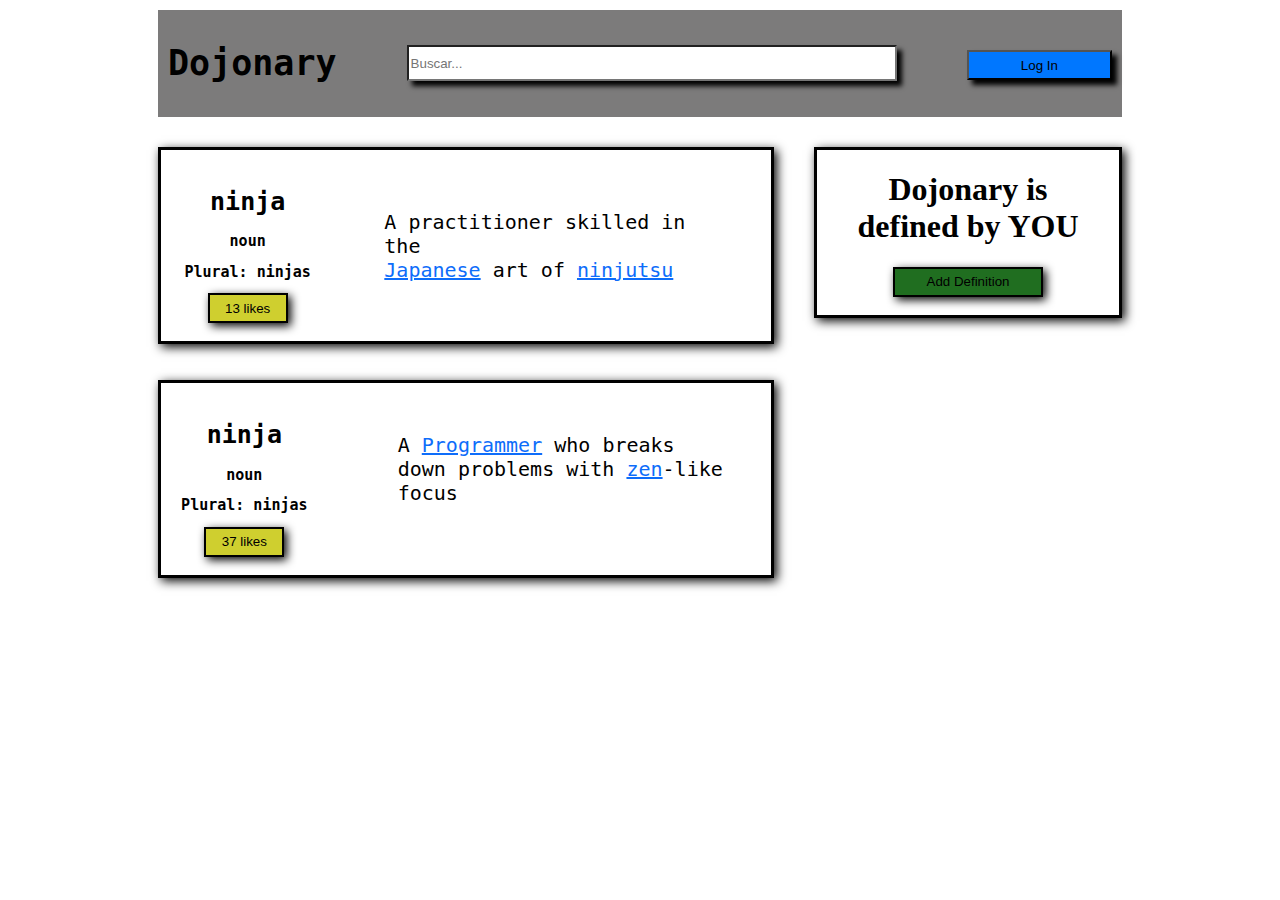
<file: Onclick/index.html>
<!DOCTYPE html>
<html lang="en">

<head>
    <meta charset="UTF-8">
    <meta name="viewport" content="width=device-width, initial-scale=1.0">
    <title>Document</title>
    <link rel="stylesheet" href="style.css">
    <script src="script.js"></script>
</head>

<body>
    <div class="barra">
        <h1 class="texto3">Dojonary</h1>
        <input type="text" placeholder="Buscar..." class="busqueda">
        <button id="Login" onclick="cambio()">Log In</button>
    </div>

    <div class="row">
        <div class="col-2" style="margin-left: 150px;">
            <div class="container">
                <div class="row">
                    <div class="col-1">
                        <h1 class="texto">ninja</h1>
                        <h2 class="texto2">noun</h2>
                        <h2 class="texto2">Plural: ninjas</h2>
                        <button class="boton1" id="like1" onclick="alerta()">13 likes</button><br><br>
                    </div>
                    <div class="col-2" style="margin-top: 60px; margin-left: 50px;">
                        <p>A practitioner skilled in the <br> <p class="p1">Japanese</p><p> art of </p><p class="p1">ninjutsu</p></p>
                    </div>
                </div>
            </div> <br><br>

            <div class="container">
                <div class="row">
                    <div class="col-1">
                        <h1 class="texto">ninja</h1>
                        <h2 class="texto2">noun</h2>
                        <h2 class="texto2">Plural: ninjas</h2>
                        <button class="boton1" onclick="alerta()">37 likes</button><br><br>
                    </div>
                    <div class="col-2" style="padding-left: 70px; padding-top: 30px;">
                        <p>A <p class="p1">Programmer</p><p> who breaks <br>down problems with <p class="p1">zen</p><p>-like<p> <br> focus</p></p></p></p>
                    </div>
                </div>
            </div>

        </div>
        <div class="col-1" style="margin-right: 150px;">
            <div class="container">
                <h1>Dojonary is <br> defined by YOU</h1>
                <button class="boton2" id="add" onclick="desaparecer('add')">Add Definition</button><br><br>
            </div>

        </div>
    </div>
</body>

</html>
</file>
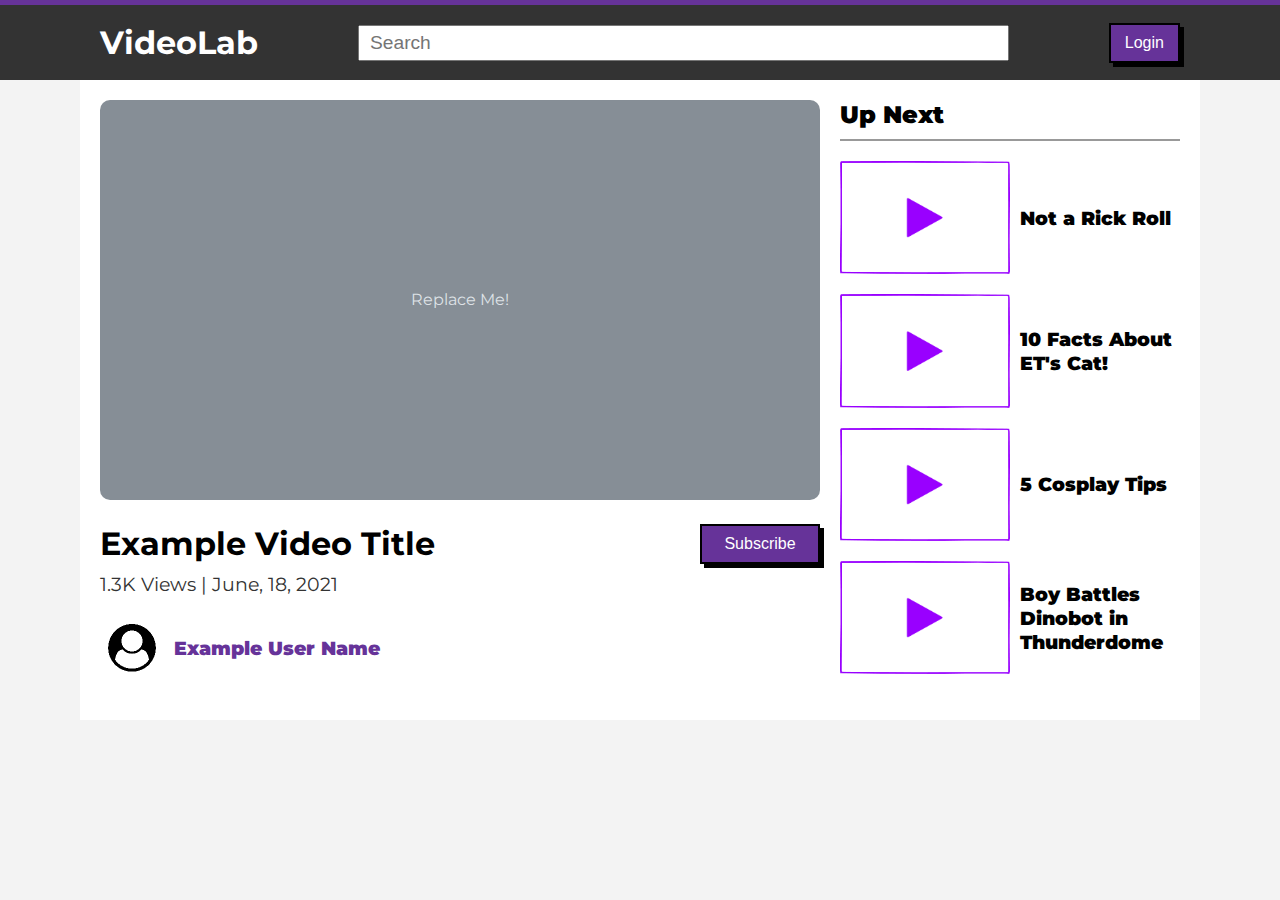
<file: video-preview/index.html>
<!DOCTYPE html>
<html lang="en">
<head>
    <meta charset="UTF-8">
    <meta http-equiv="X-UA-Compatible" content="IE=edge">
    <meta name="viewport" content="width=device-width, initial-scale=1.0">
    <title>VideoLab</title>
    <link rel="preconnect" href="https://fonts.gstatic.com">
    <link href="https://fonts.googleapis.com/css2?family=Montserrat&display=swap" rel="stylesheet"> 
    <link rel="stylesheet" href="style.css">
</head>
<body>

    <!-- top navigation -->
    <div class="top">
        <div class="nav-container">
            <h1>VideoLab</h1>
            <input type="text" placeholder="Search" name="query" class="search">
            <button class="btn">Login</button>
        </div>
    </div>

    <!-- main content -->
    <div class="flex-container">

        <!-- left column -->
        <div class="col-l">

            <!-- this is a placeholder replace it with a real video -->
            <figure class="placeholder">
                <svg style="text-anchor:middle;" width="720" height="400" xmlns="http://www.w3.org/2000/svg" role="img" aria-label="Placeholder: 720x400" preserveAspectRatio="xMidYMid slice" focusable="false">
                    <title>Placeholder</title>
                    <rect width="100%" height="100%" fill="#868e96"></rect>
                    <text x="50%" y="50%" dy=".3em" fill="#dee2e6" >Replace Me!</text>
                </svg>
            </figure>

            <!-- video info -->
            <div class="row">
                <div class="start">
                    <h1>Example Video Title</h1>
                    <h3>1.3K Views | June, 18, 2021</h3>
                    <div class="user">
                        <img src="assets/user.png" alt="user-circle" class="avatar-s">
                        <span class="user-name">Example User Name</span>
                    </div>
                </div>
                <button class="btn">Subscribe</button>
            </div>

        </div>

        <!-- right column -->
        <div class="col-r">

            <h3 class="sub-header">Up Next</h3>

            <div class="video-small">
                <img src="assets/video-placeholder.png" alt="video placeholder" class="vid-s">
                <span class="video-title">Not a Rick Roll</span>
            </div>

            <div class="video-small">
                <img src="assets/video-placeholder.png" alt="video placeholder" class="vid-s">
                <span class="video-title">10 Facts About ET's Cat!</span>
            </div>

            <div class="video-small">
                <img src="assets/video-placeholder.png" alt="video placeholder" class="vid-s">
                <span class="video-title">5 Cosplay Tips</span>
            </div>

            <div class="video-small">
                <img src="assets/video-placeholder.png" alt="video placeholder" class="vid-s">
                <span class="video-title">Boy Battles Dinobot in Thunderdome</span>
            </div>

        </div>

    </div>

    <script src="script.js"></script>
</body>
</html>
</file>
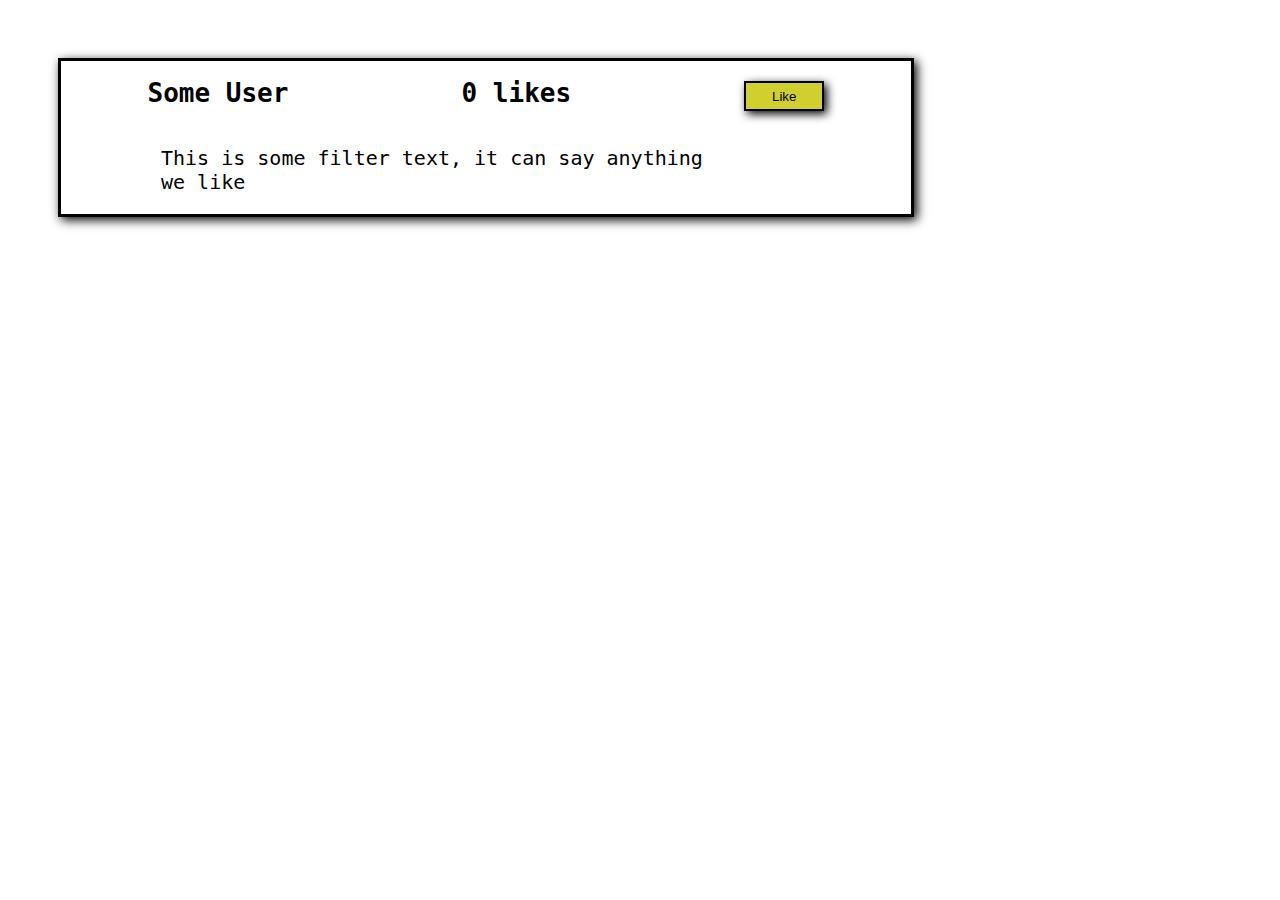
<file: MeGusta/MeGustaP1/index.html>
<!DOCTYPE html>
<html lang="en">
<head>
    <meta charset="UTF-8">
    <meta name="viewport" content="width=device-width, initial-scale=1.0">
    <title>Document</title>
    <link rel="stylesheet" href="style.css">
    <script src="script.js"></script>
</head>
<body>
    <div class="contenedor">
        <div class="linea">
            <h1>Some User</h1><h1 id="likes">0 likes</h1><button class="boton1" onclick="darLike()">Like</button>
        </div>
        <p>This is some filter text, it can say anything <br>we like</p>
    </div>
</body>
</html>
</file>
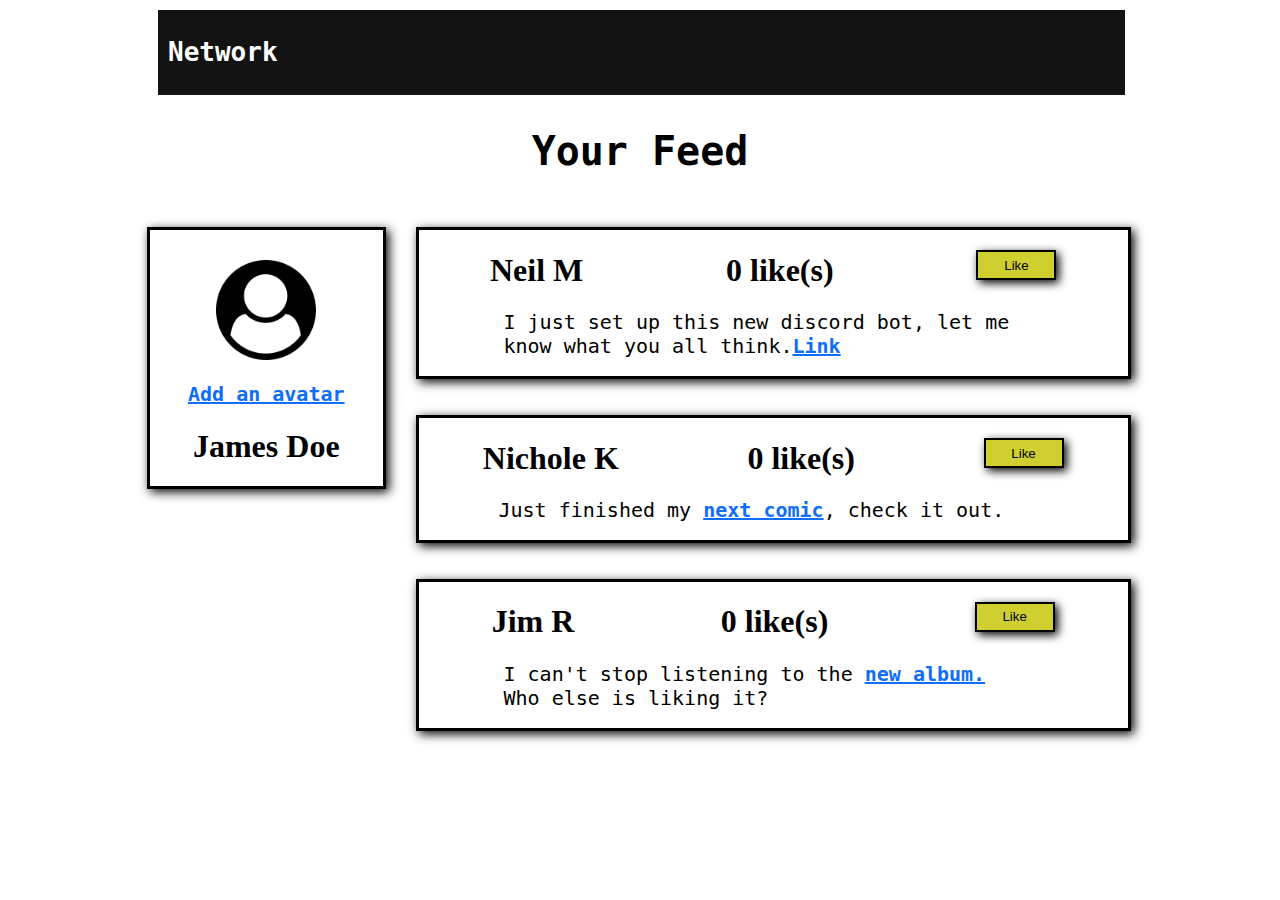
<file: MeGusta/MeGustaP2/index.html>
<!DOCTYPE html>
<html lang="en">
<head>
    <meta charset="UTF-8">
    <meta name="viewport" content="width=device-width, initial-scale=1.0">
    <title>Document</title>
    <link rel="stylesheet" href="style.css">
    <script src="script.js"></script>
</head>
<body>
    <div class="barra">
        <h1 class="texto1">Network</h1>
    </div>
    <h2>Your Feed</h2>
    <div class="row">
        <div class="col-1">
            <div class="contenedor" style="text-align: center; padding-top: 30px;">
                <img src="./Image/user-circle.png" alt="Profile image"><br><br>
                <h1 class="t1">Add an avatar</h1>
                <h1>James Doe</h1>
            </div>
        </div>


        <div class="col-2">
            <div class="contenedor">
                <div class="linea">
                    <h1>Neil M</h1><h1 id="likes1">0 like(s)</h1><button class="boton1" onclick="darLike('likes1')">Like</button>
                </div>
                <div style="padding-left: 85px;">
                    <p>I just set up this new discord bot, let me <br>know what you all think.</p><h1 class="t1">Link</h1>
                </div><br>
            </div><br><br>


            <div class="contenedor">
                <div class="linea">
                    <h1>Nichole K</h1><h1 id="likes2">0 like(s)</h1><button class="boton1" onclick="darLike('likes2')">Like</button>
                </div>
                <div style="padding-left: 80px;">
                    <p>Just finished my </p><h1 class="t1">next comic</h1><p>, check it out.</p>
                </div><br>
            </div><br><br>


            <div class="contenedor">
                <div class="linea">
                    <h1>Jim R</h1><h1 id="likes3">0 like(s)</h1><button class="boton1" onclick="darLike('likes3')">Like</button>
                </div>
                <div style="padding-left: 85px;">
                    <p>I can't stop listening to the </p><h1 class="t1">new album.</h1><br>
                    <p>Who else is liking it?</p>
                </div><br>
            </div>
        </div>

    </div>

</body>
</html>
</file>
<file: Onclick/style.css>
.container{
    border: 3px solid black;
    box-shadow: 3px 3px 10px;
}

.barra{
    background-color: rgb(124, 123, 123);
    margin: 10px;
    padding: 10px;
    display: flex;
    justify-content: space-evenly;
    margin-left: 150px;
    margin-right: 150px;
}

.busqueda{
    width: 500px;
    height: 30px;
    margin-top: 25px;
    margin-left: 70px;
    margin-right: 70px;
    box-shadow: 5px 5px 5px;
}

#Login{
    width: 150px;
    height: 30px;
    margin-top: 30px;
    background-color: rgb(0, 119, 255);
    box-shadow: 5px 5px 5px;
}

.texto{
    font-family: monospace;
    font-size: 25px;
}

.texto2{
    font-family: monospace;
    font-size: 15px;
}

.texto3{
    font-family: monospace;
    font-size: 35px;
}

.row{
    display: flex;
    justify-content: space-evenly;
    text-align: center;
}

.col-1{
    flex: 1;
    background-color: white;
    margin-top: 20px;
}

.col-2{
    flex: 2;
    background-color: white;
    margin-right: 40px;
    margin-top: 20px;
    text-align: start;
}

p{
    display: inline;
    font-family: monospace;
    font-size: 20px;
}
.p1{
    color: rgb(14, 109, 250);
    display: inline;
    font-family: monospace;
    font-size: 20px;
    text-decoration: underline;
}

.boton1{
    height: 30px;
    width: 80px;
    background-color: rgb(207, 207, 47);
    color: black;
    box-shadow: 3px 3px 10px;
    border: 2px solid black;
}

.boton2{
    height: 30px;
    width: 150px;
    background-color: rgb(32, 110, 32);
    color: black;
    box-shadow: 3px 3px 10px;
    border: 2px solid black;
}
</file>
<file: video-preview/style.css>
* {
    padding: 0;
    margin: 0;
}

body {
    background-color: #f3f3f3;
    font-family: 'Montserrat', sans-serif;
}

.top {
    background-color: #333;
    height: 75px;
    border-top: 5px solid rebeccapurple;
    color: #fff;
}

.search {
    padding: 5px 10px;
    font-size: 1.2rem;
    width: 100%;
    margin: 0 100px;
}

.btn {
    background-color: rebeccapurple;
    color: #fff;
    width: 120px;
    height: 40px;
    border: 2px solid #000;
    box-shadow: 4px 4px #000;
    font-size: 1rem;
    cursor: pointer;
}

.nav-container, .flex-container {
    width: 1080px;
    margin: 0 auto;
    display: flex;
}

.nav-container {
    justify-content: space-between;
    align-items: center;
    height: inherit;
}

.flex-container {
    padding: 20px;
    background-color: #fff;
}

.col-l {
    flex: 2;
}

.col-r {
    flex: 1;
    margin-left: 20px;
}

.placeholder {
    margin-bottom: 20px;
    width: 100%;
}

.placeholder svg {
    border-radius: 10px;
}

.row {
    display: flex;
    align-items: flex-start;
    justify-content: space-between;
}

.user {
    margin: 20px 0;
    display: flex;
    align-items: center;
}

.start h1 {
    margin-bottom: 10px;
}

.start h3 {
    color: #333;
    font-weight: 400;
}

.avatar-s {
    height: 64px;
}

.user-name {
    margin-left: 10px;
    color: rebeccapurple;
    font-size: 1.2rem;
    font-weight: 900;
    font-size: 1.2rem;
}

.sub-header {
    font-size: 1.5rem;
    font-weight: 900;
    padding-bottom: 10px;
    border-bottom: 2px solid #999;
}

.video-small {
    display: flex;
    align-items: center;
    margin: 20px 0;
}

.vid-s {
    width: 170px;
    margin-right: 10px;
}

.video-title {
    font-size: 1.2rem;
    font-weight: 900;
}
</file>
<file: MeGusta/MeGustaP1/style.css>
.boton1{
    height: 30px;
    width: 80px;
    background-color: rgb(207, 207, 47);
    color: black;
    box-shadow: 3px 3px 10px;
    border: 2px solid black;
    margin-top: 20px;
}

.contenedor{
    width: 70%;
    border: 3px solid black;
    box-shadow: 3px 3px 10px;
    border: 3px solid black;
}

.linea{
    display: flex;
    justify-content: space-around;
}

h1{
    display: inline;
}

body{
    padding-top: 50px;
    padding-left: 50px;
    font-family: monospace;
}

p{
    text-align: start;
    font-family: monospace;
    font-size: 20px;
    margin-left: 100px;
}
</file>
<file: MeGusta/MeGustaP2/style.css>
img{
    width: 100px;
    height: 100px;
}

.boton1{
    height: 30px;
    width: 80px;
    background-color: rgb(207, 207, 47);
    color: black;
    box-shadow: 3px 3px 10px;
    border: 2px solid black;
    margin-top: 20px;
}

.barra{
    background-color: rgb(19, 19, 19);
    margin: 10px;
    padding: 10px;
    text-align: start;
    margin-left: 150px;
    margin-right: 147px;
}

.contenedor{
    border: 3px solid black;
    box-shadow: 3px 3px 10px;
    border: 3px solid black;
}

.linea{
    display: flex;
    justify-content: space-around;
}

p{
    text-align: start;
    font-family: monospace;
    display: inline;
    font-size: 20px;
}

.row{
    padding-left: 11%;
    padding-right: 8%;
    display: flex;
}

.col-1{
    flex: 1;
    background-color: white;
    margin-top: 20px;
    padding-right: 30px;
}

.col-2{
    flex: 3;
    background-color: white;
    margin-right: 40px;
    margin-top: 20px;
    text-align: start;
}

.texto1{
    color: white;
    font-family: monospace;
}

.t1{
    color: rgb(14, 109, 250);
    display: inline;
    font-family: monospace;
    font-size: 20px;
    text-decoration: underline;
}

h2{
    text-align: center;
    font-family: monospace;
    font-size: 40px;
}
</file>
